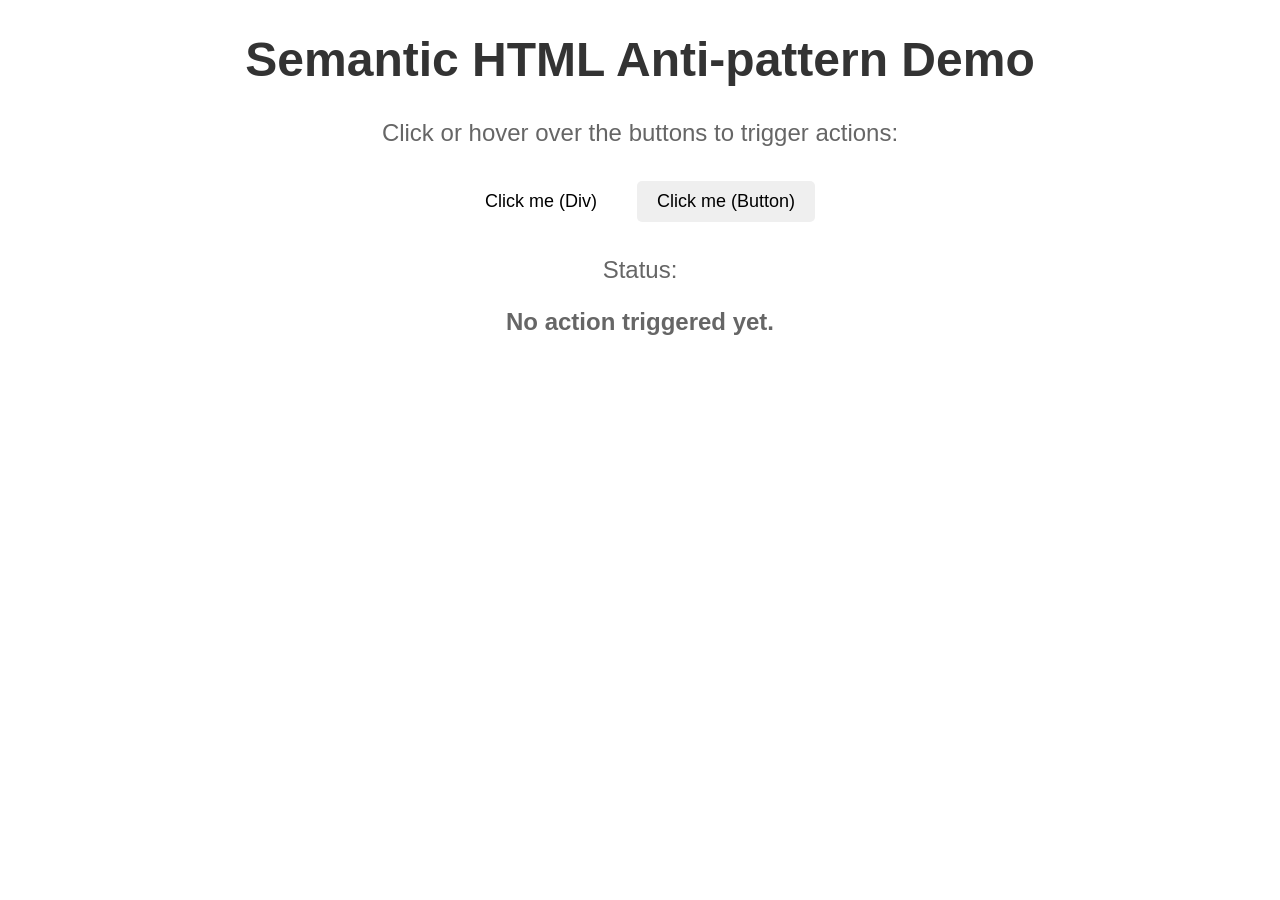
<file: .devcontainer/index.html>
<!DOCTYPE html>
<html>

<head>
  <title>Semantic HTML Demo</title>
  <link rel="stylesheet" href="style.css">
</head>

<body>
  <h1>Semantic HTML Anti-pattern Demo</h1>
  <p>Click or hover over the buttons to trigger actions:</p>

  <div class="buttonContainer">
    <!-- Incorrect: Using a div as a button -->
    <div class="button incorrect-button" tabindex="0" role="button" aria-label="Click me">Click me (Div)</div>

    <!-- Correct: Using a semantic button element -->
    <button class="button correct-button" aria-label="Click me">Click me (Button)</button>
  </div>

  <p>Status:</p>
  <p id="status">No action triggered yet.</p>

  <script>
    const incorrectButton = document.querySelector(".incorrect-button");
    incorrectButton.addEventListener("click", function () {
      document.getElementById("status").textContent = "Action triggered using the div-based button!";
    });

    const correctButton = document.querySelector(".correct-button");
    correctButton.addEventListener("click", function () {
      document.getElementById("status").textContent = "Action triggered using the semantic button!";
    });
  </script>
</body>

</html>
</file>
<file: .devcontainer/style.css>
body {
   font-family: Arial, sans-serif;
   margin: 20px;
   text-align: center;
 }

 h1 {
   color: #333;
   font-size: 3rem;
 }

 p {
   color: #666;
   font-size: 1.5rem;
 }

 .buttonContainer {
   display: flex;
   justify-content: center;
   align-items: center;
   margin-top: 20px;
 }

 .button {
   padding: 10px 20px;
   font-size: 18px;
   cursor: pointer;
   border: none;
   border-radius: 5px;
   margin: 10px;
   transition: background-color 0.3s ease, transform 0.2s ease;
 }

 .button:hover {
   background-color: #007bff;
   color: #fff;
   transform: scale(1.05);
 }

 #status {
   font-weight: bold;
   margin-top: 20px;
 }
</file>
